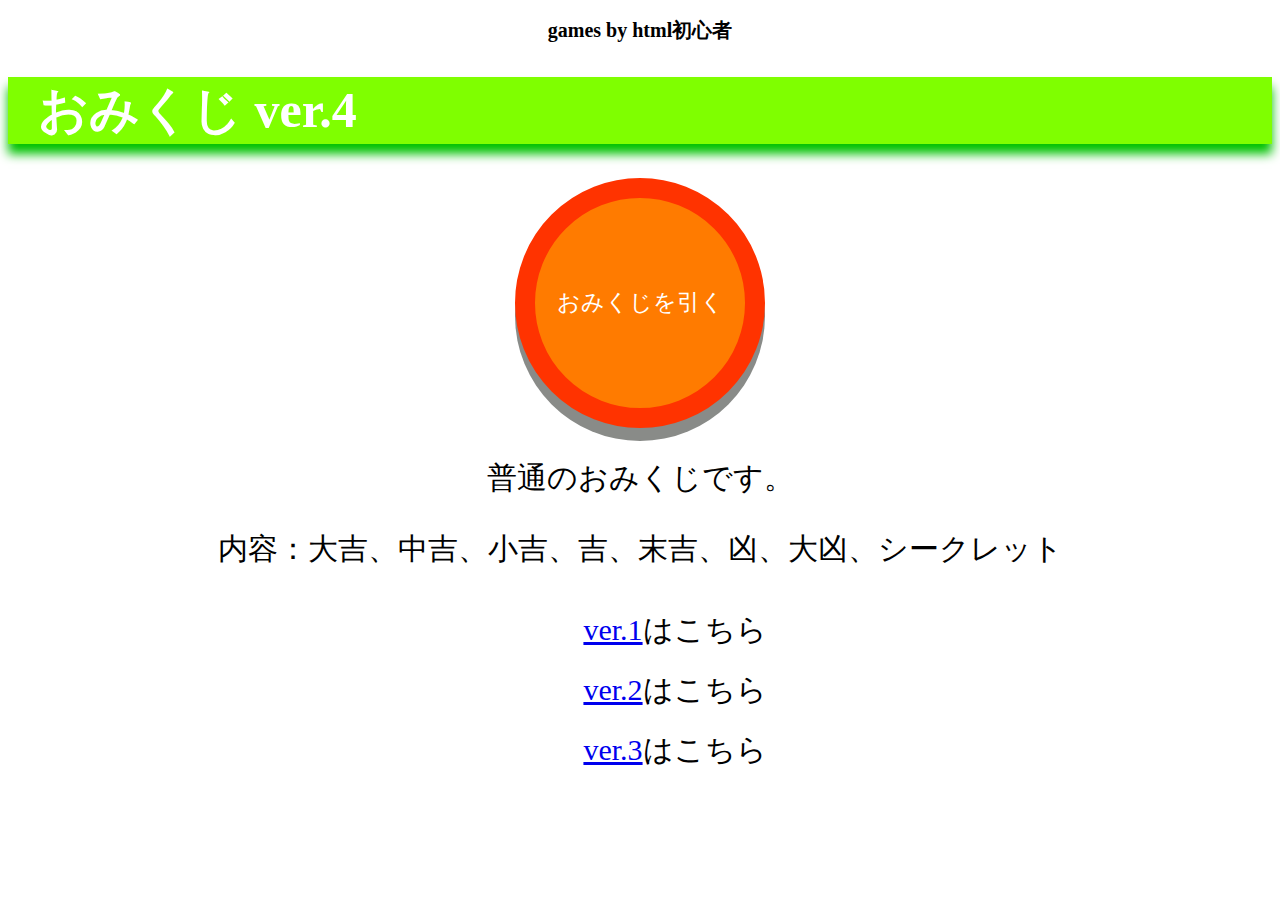
<file: index.html>
<!DOCTYPE html>
<head>
    <!-- Google tag (gtag.js) -->
<script async src="https://www.googletagmanager.com/gtag/js?id=G-6ZJWL8NDCV"></script>
<script>
  window.dataLayer = window.dataLayer || [];
  function gtag(){dataLayer.push(arguments);}
  gtag('js', new Date());

  gtag('config', 'G-6ZJWL8NDCV');
</script>
    <meta charset="UTF-8">
    <title>大吉～大凶の普通のおみくじ</title>
    <link rel="stylesheet" href="my css.css">
    <meta name=”description” content="普通のおみくじです。内容:大吉、中吉、小吉、吉、末吉、凶、大凶、シークレット">
    
    
</head>

<body>
    <div class="header">
        <h2>games by html初心者</h2>
        <h1>おみくじ ver.4</h1>
    </div>    
    
    <div class="main">
        <div class="form">
            <form>
                <input type="button" value="おみくじを引く" onclick="myRndLink()">
            </form>
        </div>
        
        <div class="sentence">
        <p></p>
        <p class="a1">普通のおみくじです。</p>
        <p class="a1">内容：大吉、中吉、小吉、吉、末吉、凶、大凶、シークレット</p>
        <ul>
            <li><a class="a2" href="https://htmlcsshed.github.io/omikuji/">ver.1</a>はこちら</li>
            <li><a class="a2" href="https://htmlcsshed.github.io/omikuji2/">ver.2</a>はこちら</li>
            <li><a class="a2" href="https://htmlcsshed.github.io/omikuji3/">ver.3</a>はこちら</li>
        </ul>

        <script>
            myTable = new Array(	
                "おみくじ１.html",
                "おみくじ２.html",
                "おみくじ３.html",
                "おみくじ４.html",
                "おみくじ５.html",
                "おみくじ６.html",
                "おみくじ７.html",
                "おみくじ８.html"
            );

            function myRndLink(){
                myRnd = Math.floor( Math.random() * myTable.length );	
                location.href = myTable[myRnd]; 
            }
        </script>
        </div>

        
    </div>
</body>
</file>
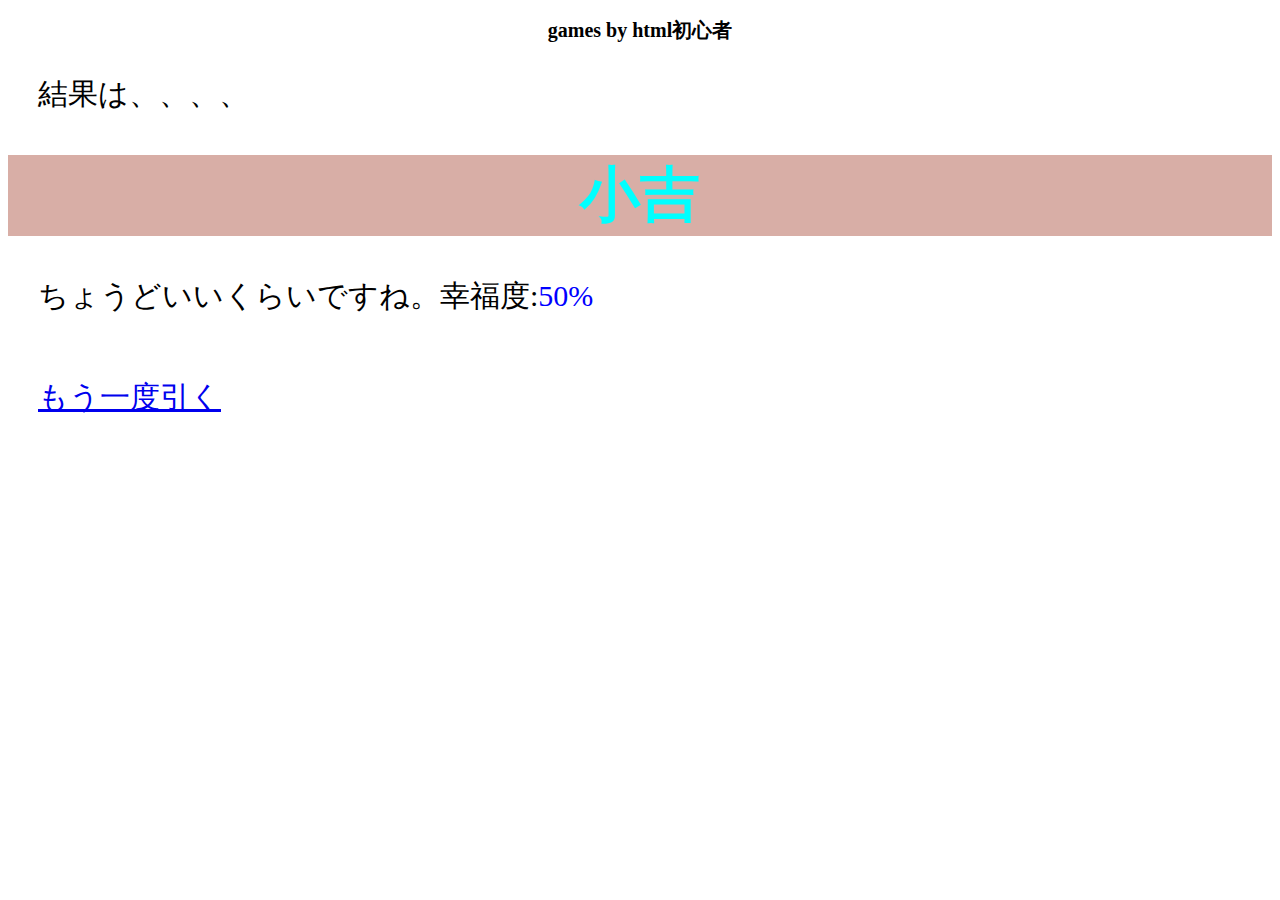
<file: おみくじ１.html>
<!DOCTYPE html>
<head>
    <meta charset="UTF-8">
    <title>結果</title>
    <link rel="stylesheet" href="おみくじ１.css">
</head>

<body>
    <h2>games by html初心者</h2>
    <p class="kekka">結果は、、、、</p>
    <h1>小吉</h1>
    <p class="kome1">ちょうどいいくらいですね。幸福度:<span>50%</span></p>

    <p class="retry"><a href="index.html">もう一度引く</p>
</body>
</file>
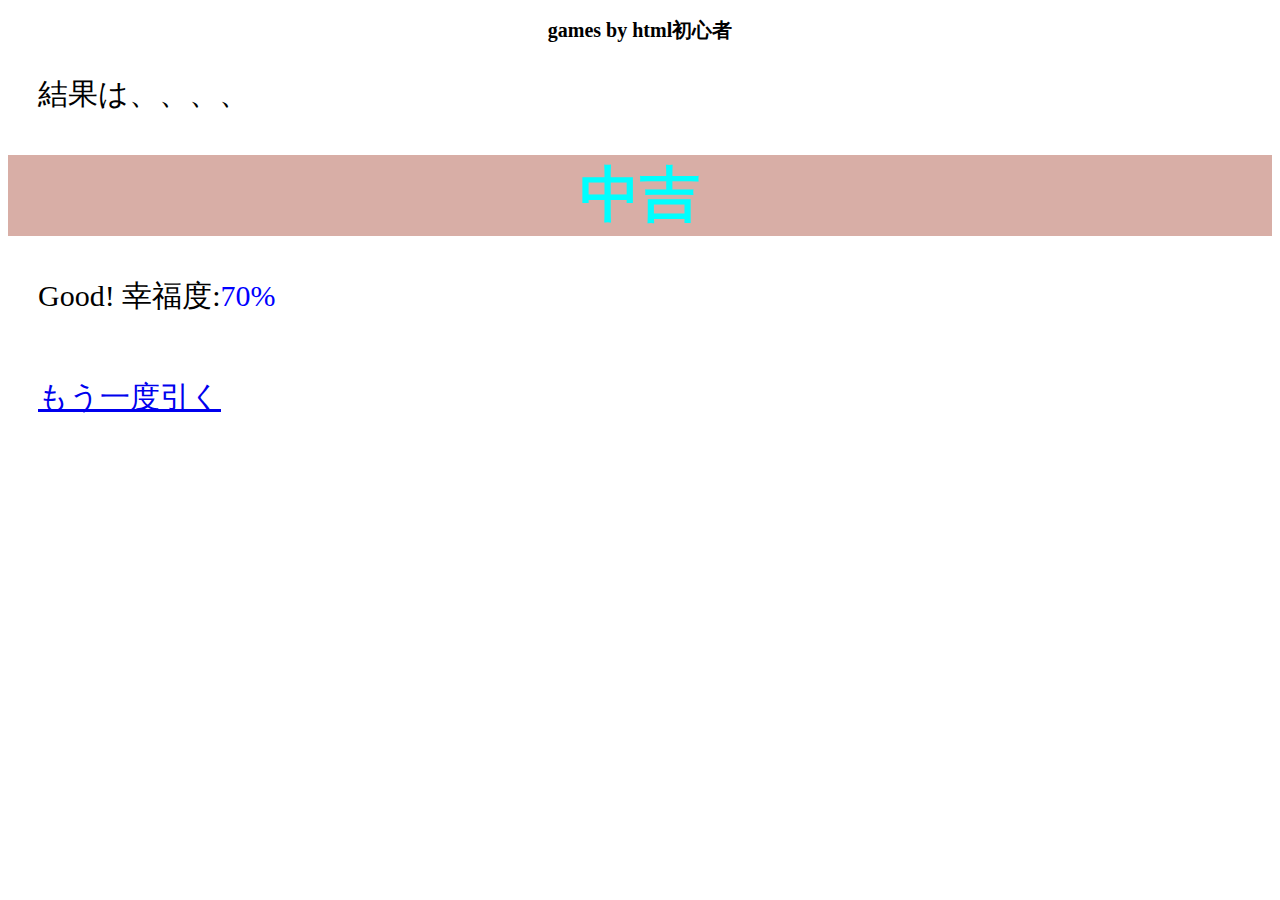
<file: おみくじ２.html>
<!DOCTYPE html>
<head>
    <meta charset="UTF-8">
    <title>結果</title>
    <link rel="stylesheet" href="おみくじ１.css">
</head>

<body>
    <h2>games by html初心者</h2>
    <p class="kekka">結果は、、、、</p>
    <h1>中吉</h1>
    <p class="kome1">Good! 幸福度:<span>70%</span></p>
    <p class="retry"><a href="index.html">もう一度引く</p>
</body>
</file>
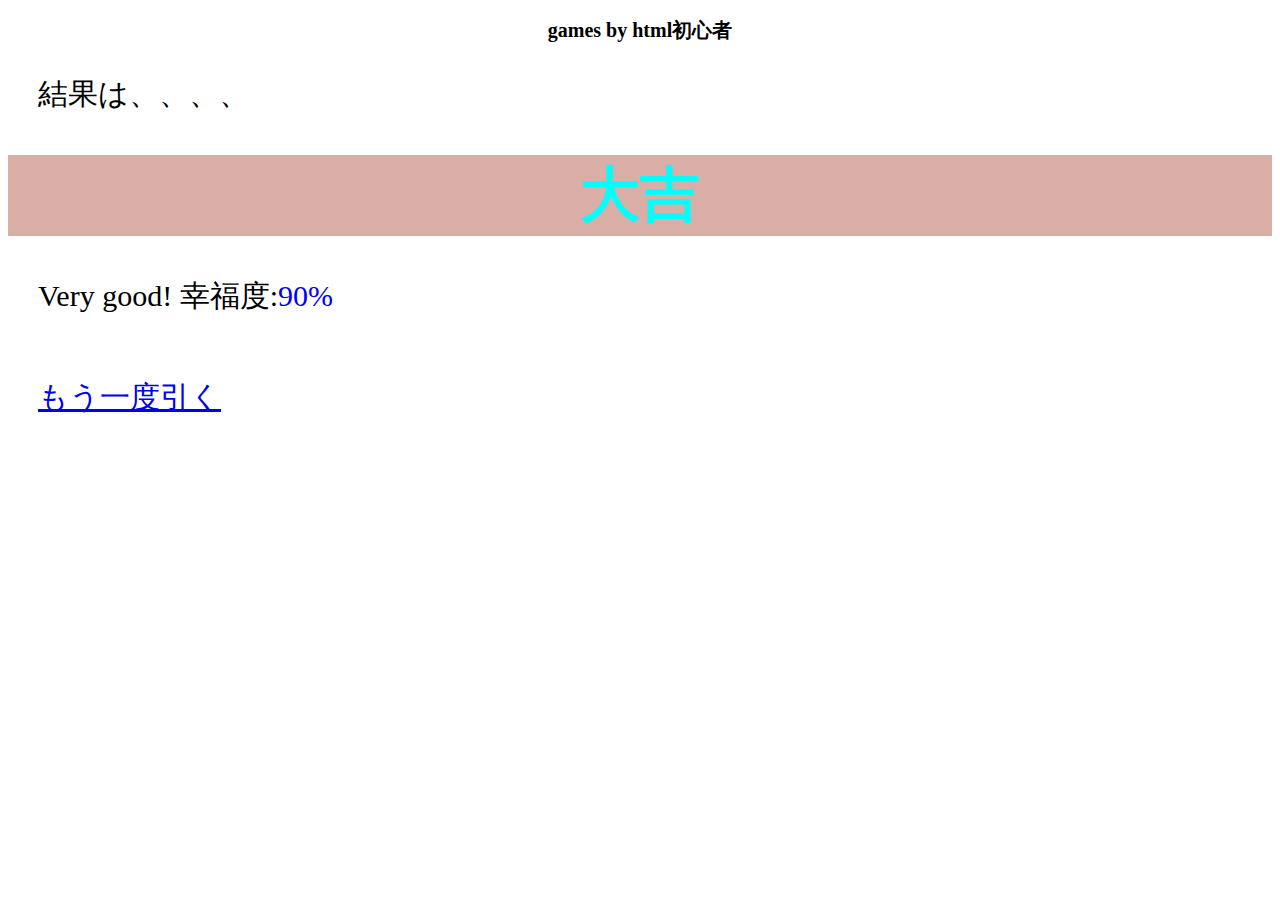
<file: おみくじ３.html>
<!DOCTYPE html>
<head>
    <meta charset="UTF-8">
    <title>結果</title>
    <link rel="stylesheet" href="おみくじ１.css">
</head>

<body>
    <h2>games by html初心者</h2>
    <p class="kekka">結果は、、、、</p>
    <h1>大吉</h1>
    <p class="kome1">Very good! 幸福度:<span>90%</span></p>
    <p class="retry"><a href="index.html">もう一度引く</p>
</body>
</file>
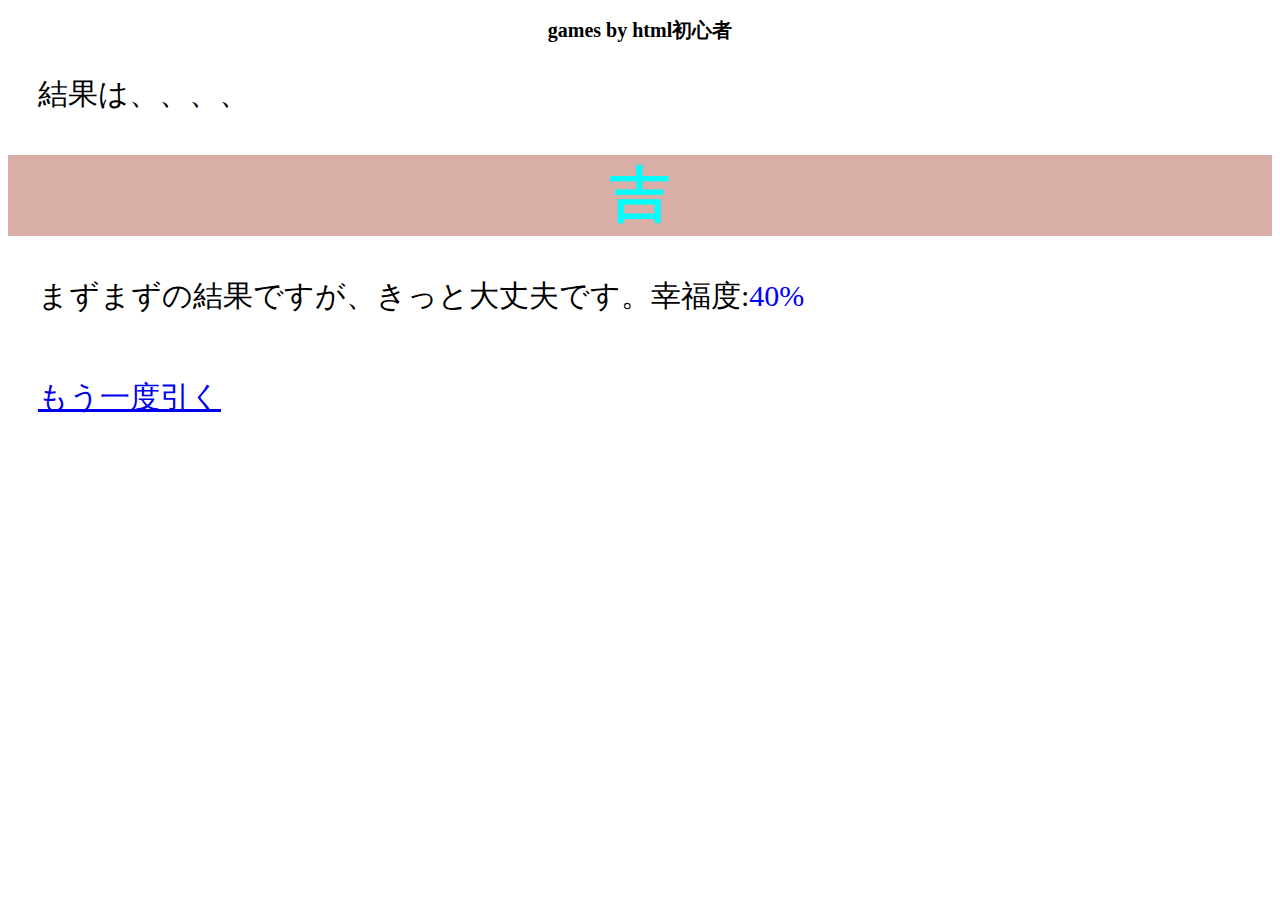
<file: おみくじ４.html>
<!DOCTYPE html>
<head>
    <meta charset="UTF-8">
    <title>結果</title>
    <link rel="stylesheet" href="おみくじ１.css">
</head>

<body>
    <h2>games by html初心者</h2>
    <p class="kekka">結果は、、、、</p>
    <h1>吉</h1>
    <p class="kome1">まずまずの結果ですが、きっと大丈夫です。幸福度:<span>40%</span></p>
    <p class="retry"><a href="index.html">もう一度引く</p>
</body>
</file>
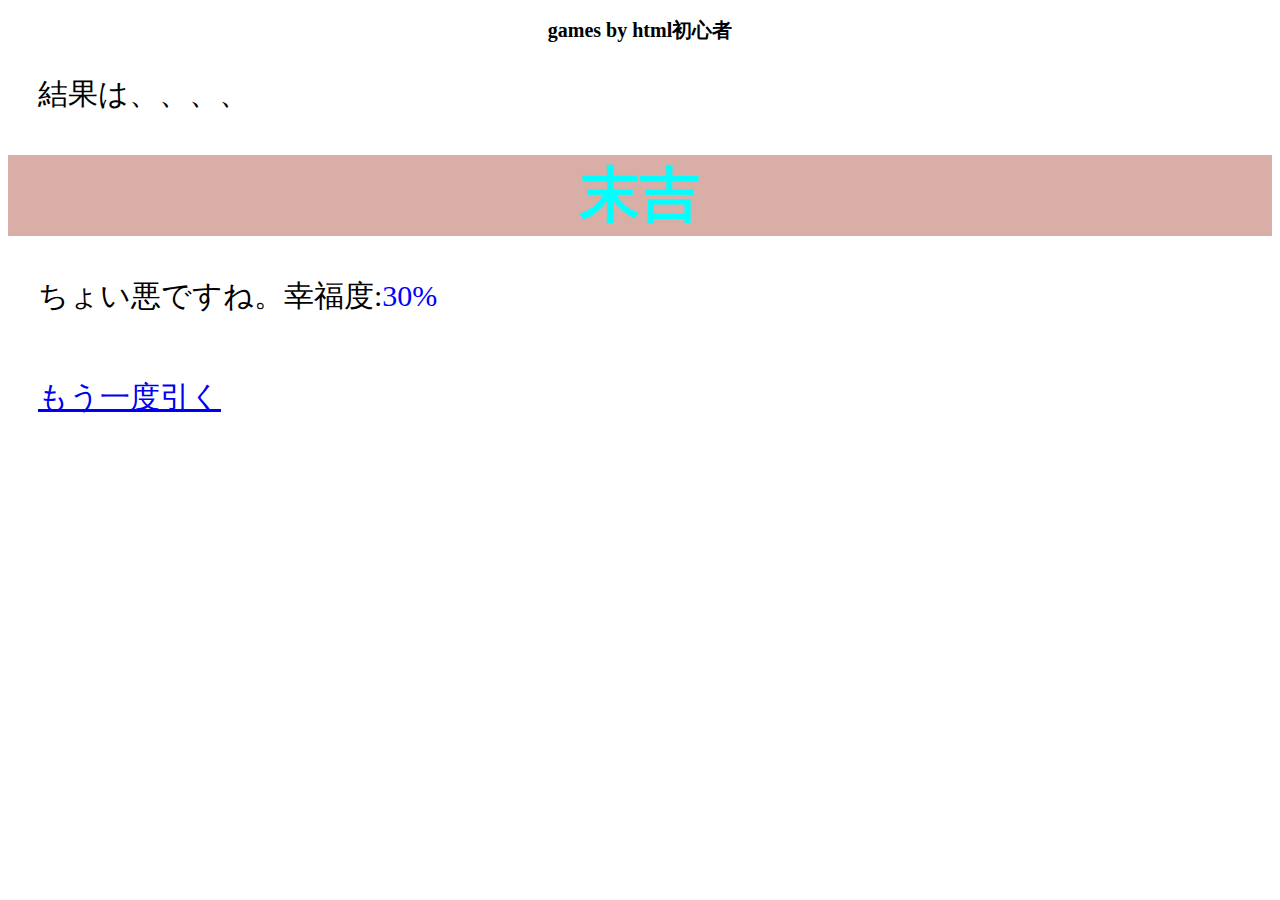
<file: おみくじ５.html>
<!DOCTYPE html>
<head>
    <meta charset="UTF-8">
    <title>結果</title>
    <link rel="stylesheet" href="おみくじ１.css">
</head>

<body>
    <h2>games by html初心者</h2>
    <p class="kekka">結果は、、、、</p>
    <h1>末吉</h1>
    <p class="kome1">ちょい悪ですね。幸福度:<span>30%</span></p>
    <p class="retry"><a href="index.html">もう一度引く</p>
</body>
</file>
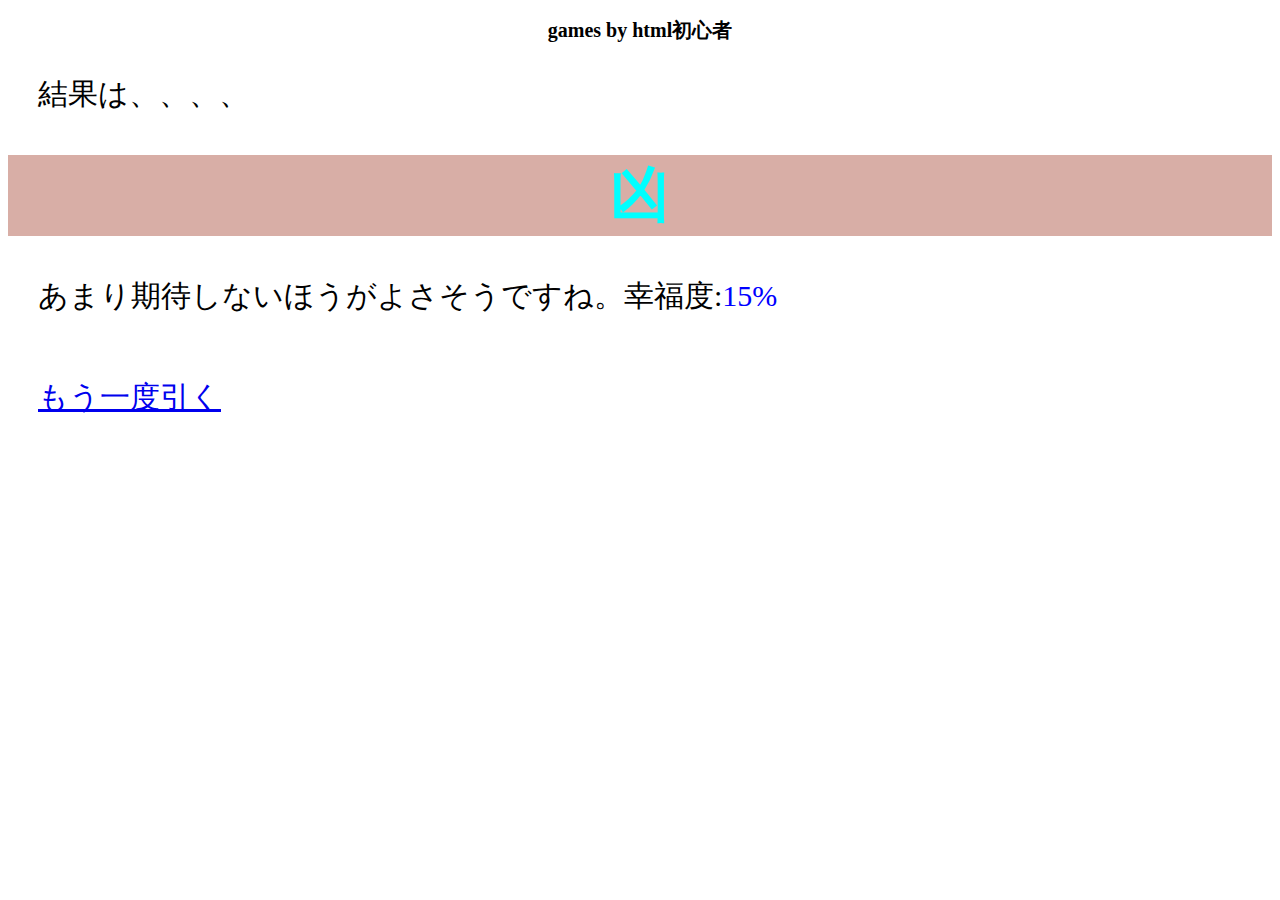
<file: おみくじ６.html>
<!DOCTYPE html>
<head>
    <meta charset="UTF-8">
    <title>結果</title>
    <link rel="stylesheet" href="おみくじ１.css">
</head>

<body>
    <h2>games by html初心者</h2>
    <p class="kekka">結果は、、、、</p>
    <h1>凶</h1>
    <p class="kome1">あまり期待しないほうがよさそうですね。幸福度:<span>15%</span></p>
    <p class="retry"><a href="index.html">もう一度引く</p>
</body>
</file>
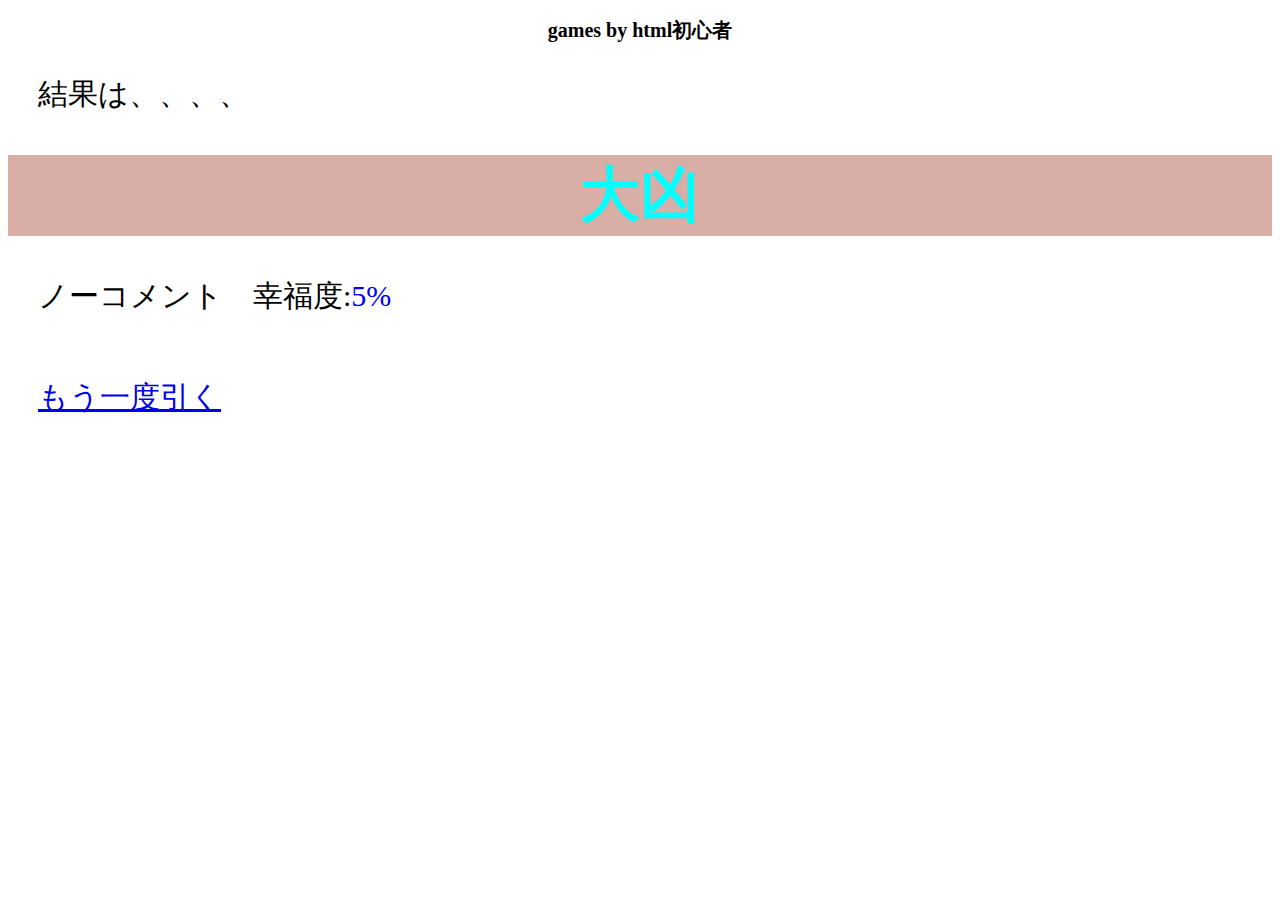
<file: おみくじ７.html>
<!DOCTYPE html>
<head>
    <meta charset="UTF-8">
    <title>結果</title>
    <link rel="stylesheet" href="おみくじ１.css">
</head>

<body>
    <h2>games by html初心者</h2>
    <p class="kekka">結果は、、、、</p>
    <h1>大凶</h1>
    <p class="kome1">ノーコメント　幸福度:<span>5%</span></p>
    <p class="retry"><a href="index.html">もう一度引く</p>
</body>
</file>
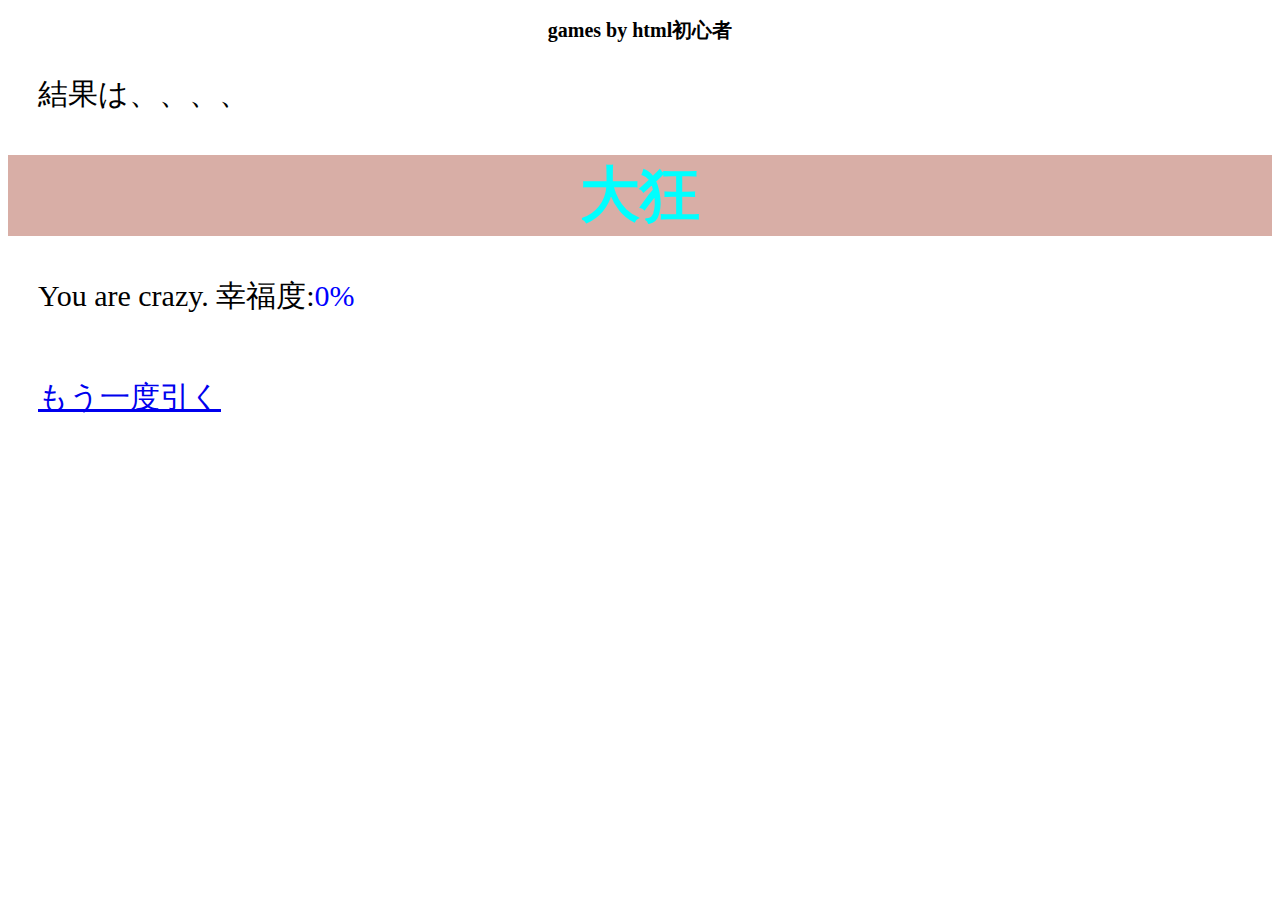
<file: おみくじ８.html>
<!DOCTYPE html>
<head>
    <meta charset="UTF-8">
    <title>結果</title>
    <link rel="stylesheet" href="おみくじ１.css">
</head>

<body>
    <h2>games by html初心者</h2>
    <p class="kekka">結果は、、、、</p>
    <h1>大狂</h1>
    <p class="kome1">You are crazy. 幸福度:<span>0%</span></p>
    <p class="retry"><a href="index.html">もう一度引く</p>
</body>
</file>
<file: my css.css>
h2 {
    font-size:20px;
    text-align:center;
    padding:0px 0;
}

h1 {
    font-size:50px;
    background:chartreuse;
    box-shadow:0px 10px 10px 0 rgb(0,194,0);
    padding-left:30px;  
    text-decoration:none;
    color:white;
}

p {
    font-size:30px;
    padding-left:30px;
    padding-right:30px;
}

li {
    list-style:none;
    padding-right:0;
    font-size:30px;
    padding-left:30px;
}

.a2 {
    font-size:30px;
}

form {
    text-align:center;
}

input {   
    font-size:22.5px;
    width:250px;
    height:250px;
    color:rgb(255, 255, 255);
    background:rgb(255, 123, 0);
    box-sizing: border-box;
    border:solid rgb(255, 51, 0) 20px;
    border-radius:50%;
    box-shadow:0 13px 0 0 #898b88;
    cursor:pointer;
    text-align:center;
}

.sentence {
    text-align:center;
}

input:hover {
    box-shadow:0 10px 0 0 #898b88;
    transform: translateY(3px);
}

input:active {
    box-shadow: none;
    transform: translateY(13px);
}

li {
    line-height:60px;
}
</file>
<file: おみくじ１.css>
h2 {
    font-size:20px;
    text-align:center;
    padding:0px 0;
}

h1 {
    font-size:60px;
    color:aqua;
    background:rgb(216, 174, 166);
    text-align:center;
    padding:0px 0;
}

.kekka {
    font-size:30px;
    padding-left:30px;
    padding-right:30px;
}

.kome1 {
    font-size:30px;
    padding-left:30px;
    padding-right:30px;
}

.retry {
    font-size:30px;
    padding-top:30px;
    padding-left:30px;
}

span {
    color:blue;
}
</file>
